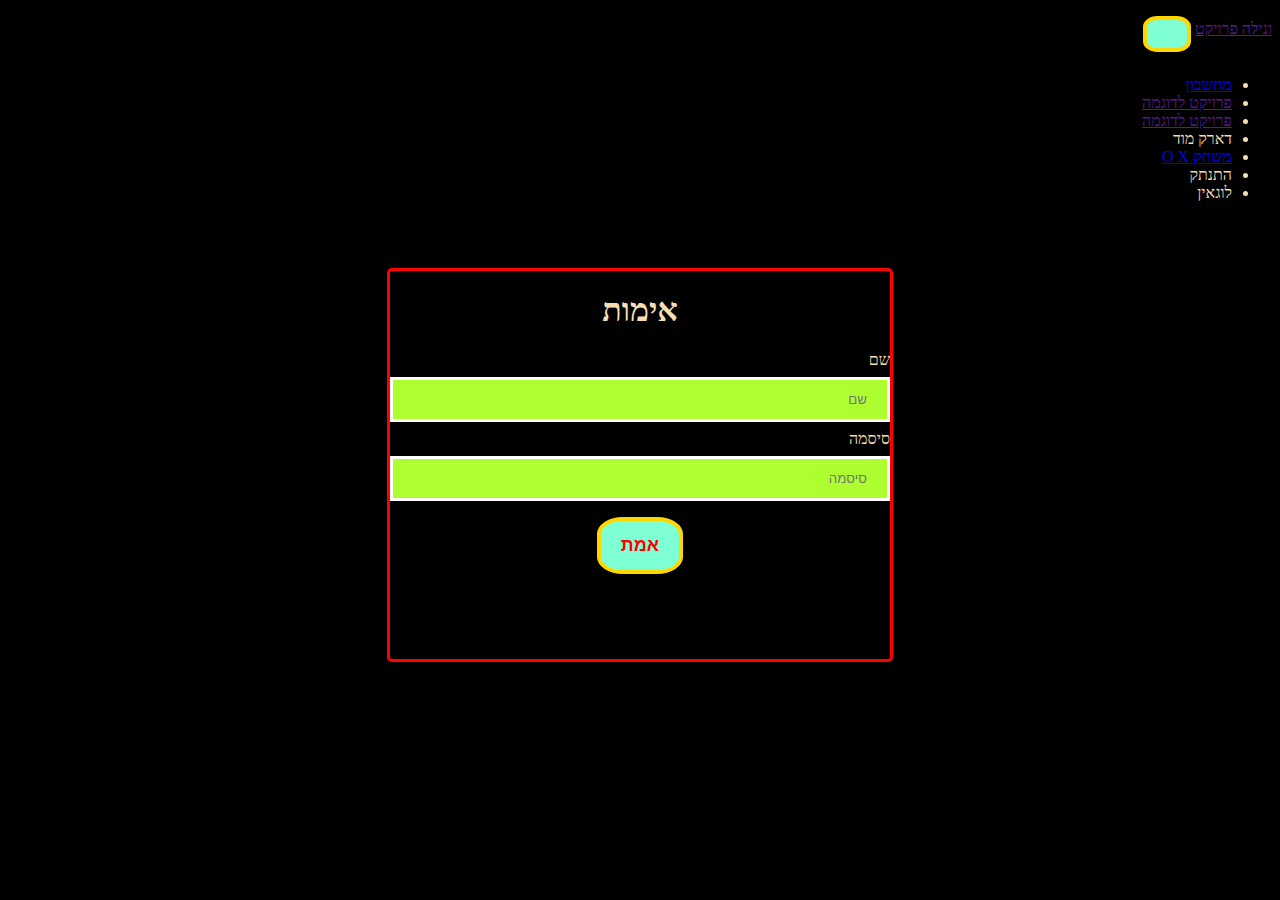
<file: index.html>
<!DOCTYPE html>
<html lang="en">
<head>
    <meta charset="UTF-8">
    <meta http-equiv="X-UA-Compatible" content="IE=edge">
    <meta name="viewport" content="width=device-width, initial-scale=1.0">
    <meta http-equiv="refresh" content="0; url=website/src/index.html">
    <title>Document</title>
</head>
<body>
    
</body>
</html>
</file>
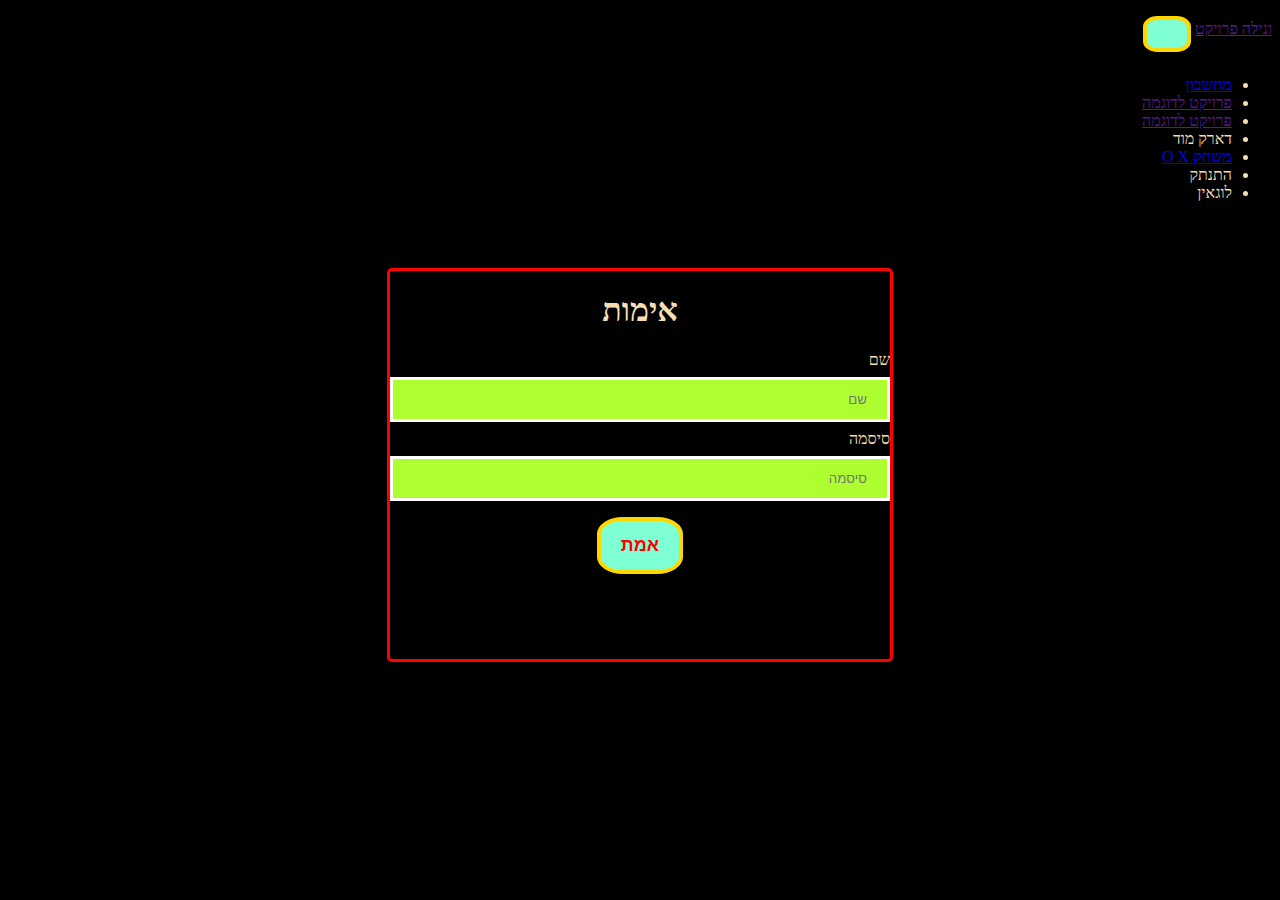
<file: assets/index.html>
<!DOCTYPE html>
<html lang="en">
<head>
    <meta charset="UTF-8">
    <meta http-equiv="X-UA-Compatible" content="IE=edge">
    <meta name="viewport" content="width=device-width, initial-scale=1.0">
    <meta http-equiv="refresh" content="0; url=../website/src/index.html">
    <title>Document</title>
</head>
<body>
    
</body>
</html>
</file>
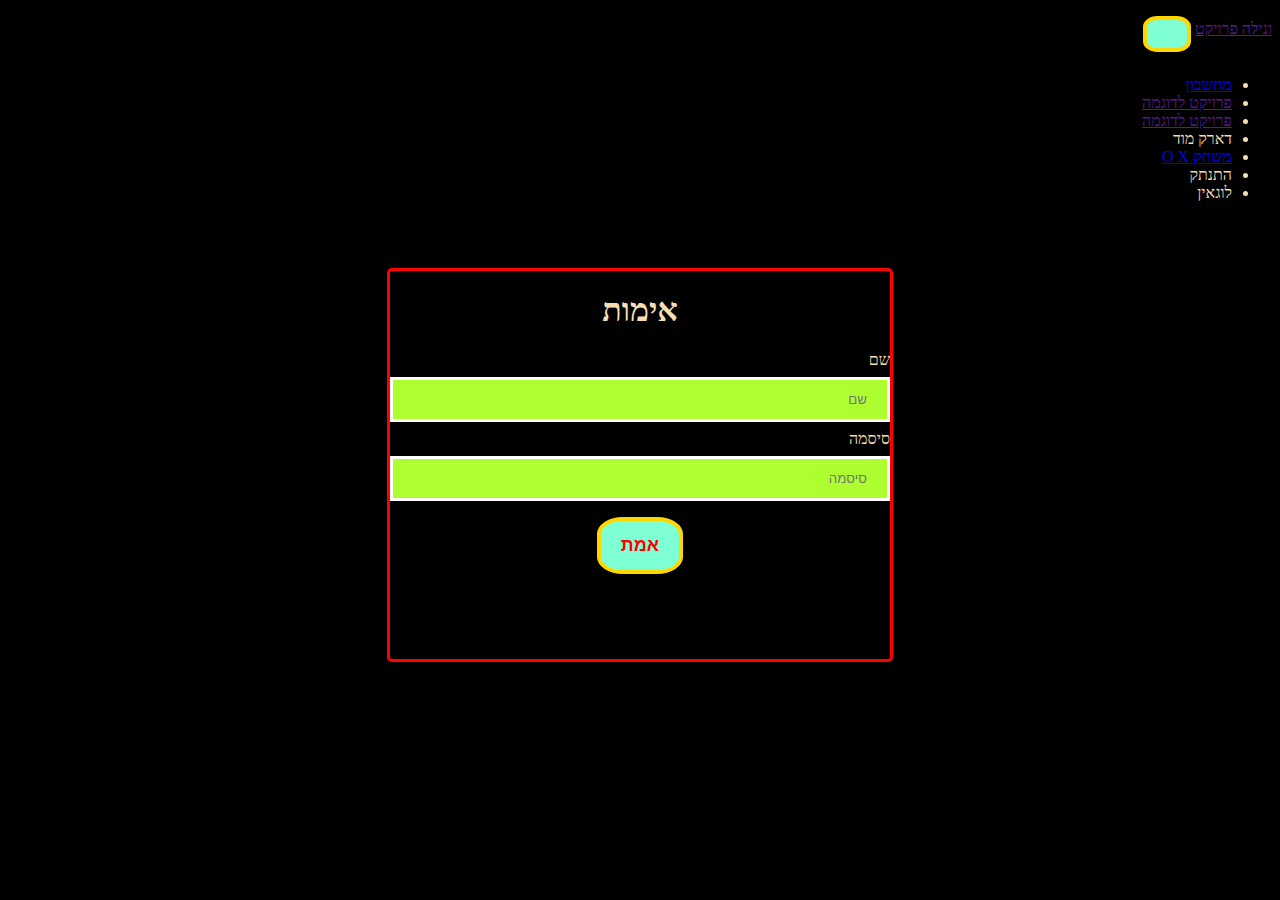
<file: website/index.html>
<!DOCTYPE html>
<html lang="en">
<head>
    <meta charset="UTF-8">
    <meta http-equiv="X-UA-Compatible" content="IE=edge">
    <meta name="viewport" content="width=device-width, initial-scale=1.0">
    <meta http-equiv="refresh" content="0; url=src/index.html">
    <title>Document</title>
</head>
<body>
    
</body>
</html>
</file>
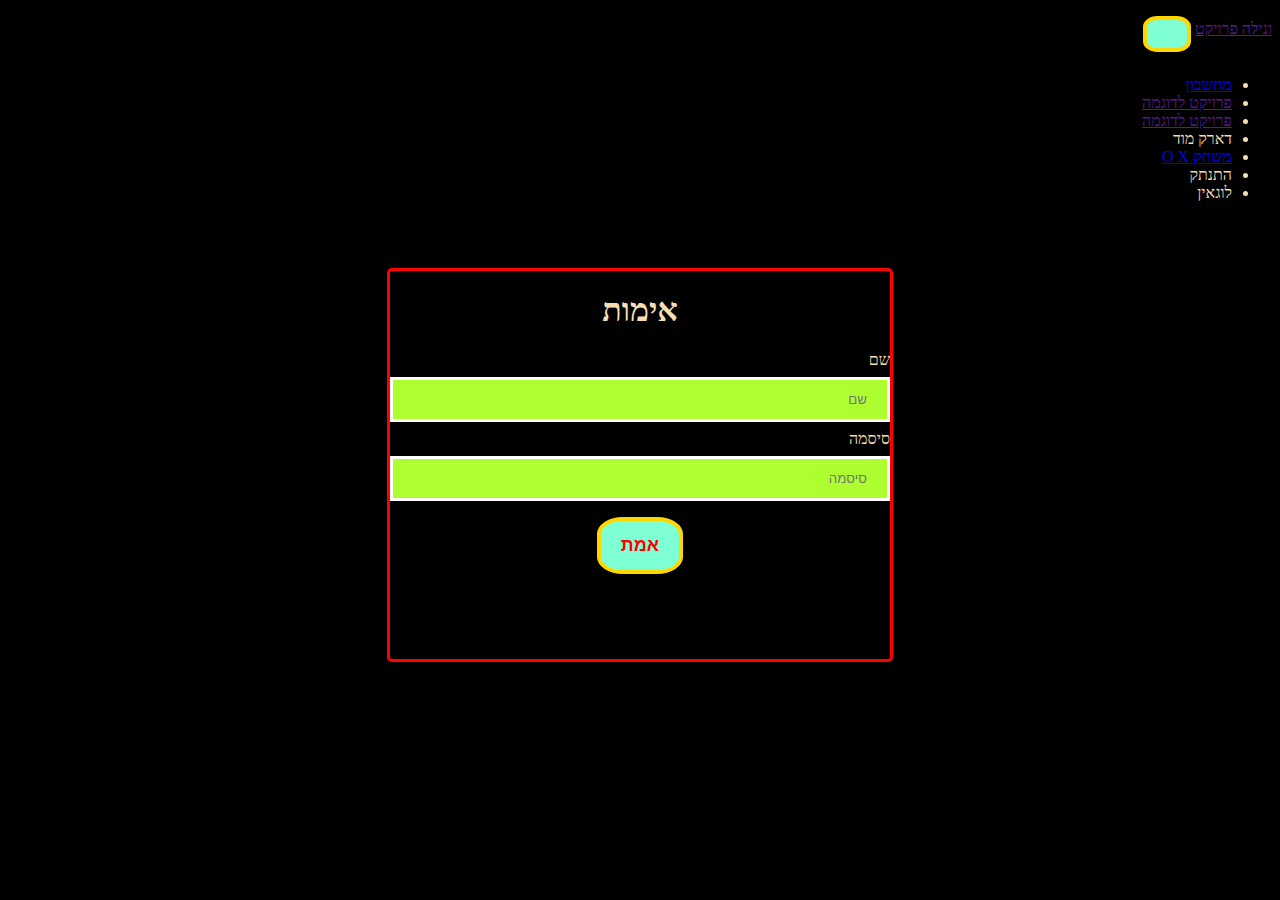
<file: assets/static/index.html>
<!DOCTYPE html>
<html lang="en">
<head>
    <meta charset="UTF-8">
    <meta http-equiv="X-UA-Compatible" content="IE=edge">
    <meta name="viewport" content="width=device-width, initial-scale=1.0">
    <meta http-equiv="refresh" content="0; url=../../website/src/index.html">
    <title>Document</title>
</head>
<body>
    
</body>
</html>
</file>
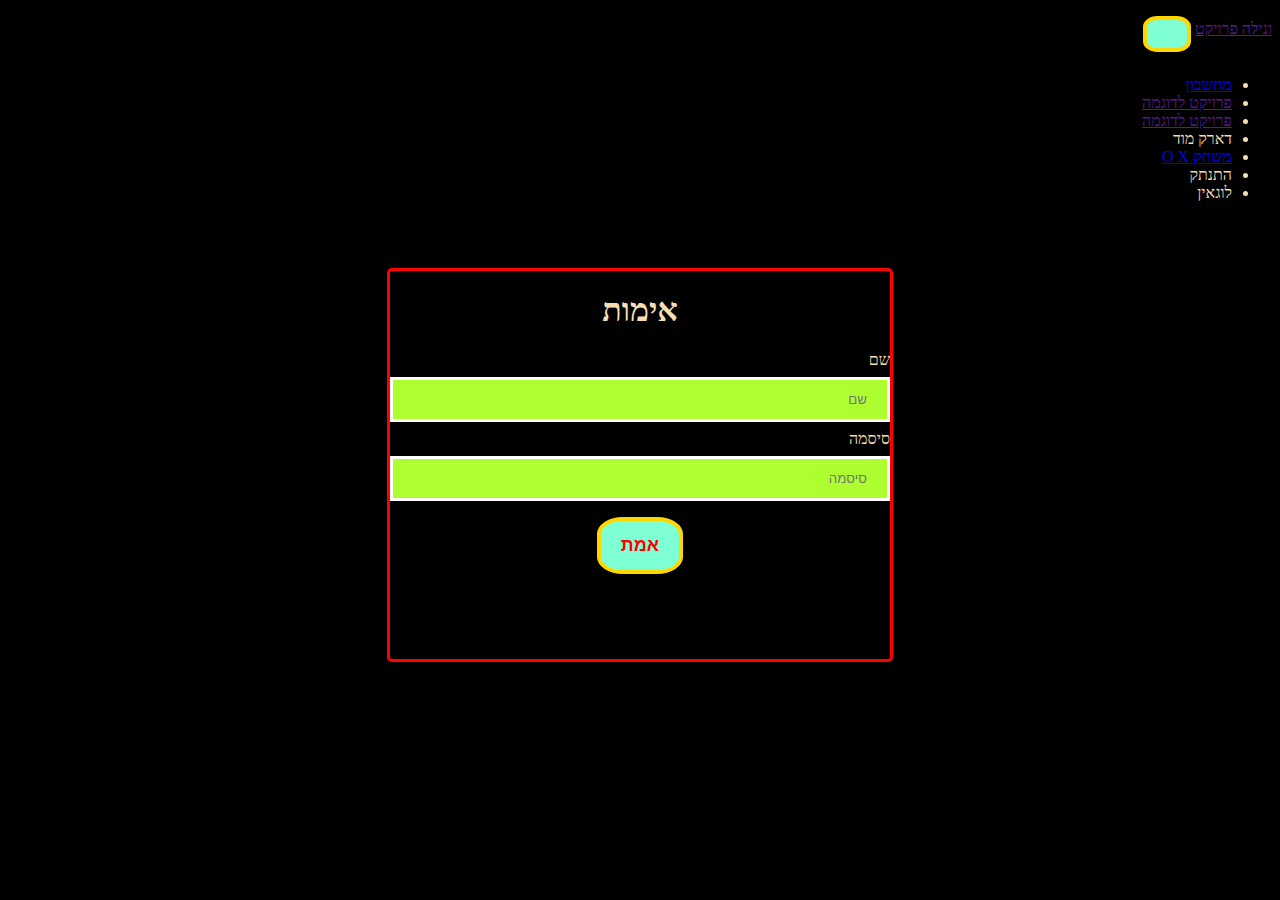
<file: login/src/index.html>
<!DOCTYPE html>
<html lang="en">
<head>
    <meta charset="UTF-8">
    <meta http-equiv="X-UA-Compatible" content="IE=edge">
    <meta name="viewport" content="width=device-width, initial-scale=1.0">
    <meta http-equiv="refresh" content="0; url=login.html">
    <title>Document</title>
</head>
<body>
    
</body>
</html>
</file>
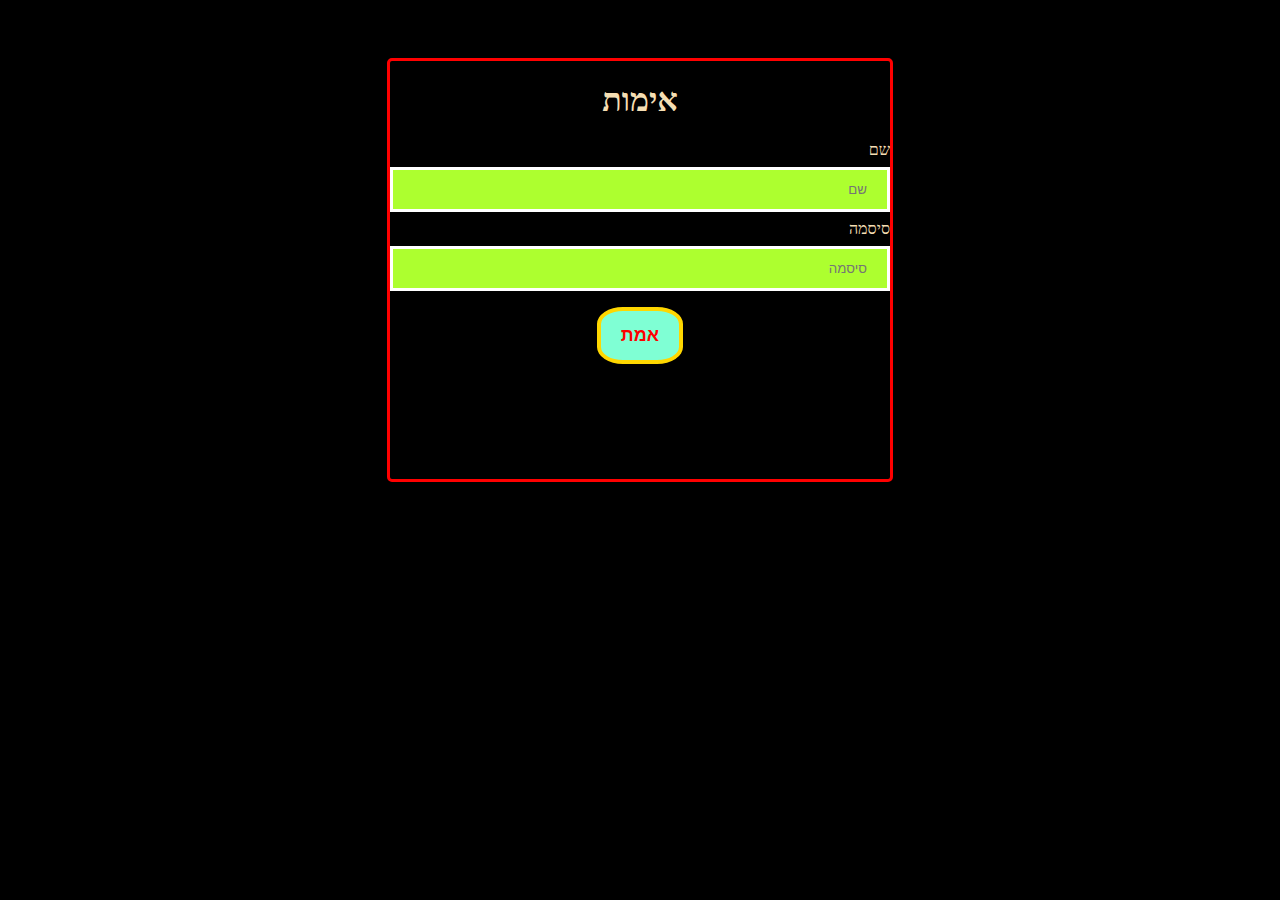
<file: login/src/log.html>
<!DOCTYPE html>
<html lang="he">

<head>
    <meta charset="UTF-8">
    <meta http-equiv="X-UA-Compatible" content="IE=edge">
    <meta name="viewport" content="width=device-width, initial-scale=1.0">
    <link rel="stylesheet" href="../../src/master.css">
    <link rel="stylesheet" href="style.css">
    <!-- <script src="script.js" defer></script> -->
    <script src="log.js" defer></script>
    <title>Login</title>
</head>

<body>
    <div class="container ">
        <div id="form" class="container login-form">
            <h1>אימות</h1>
            <form>
                <label for="name">שם</label>
                <input type="text" name="name" id="username" placeholder="שם">
                <label for="password">סיסמה</label>
                <input type="password" name="password" id="password" placeholder="סיסמה">
            </form>
            <button id="button" onclick="get_users()">אמת</button>
            <h2><label id="lbl"></label></h2>
            <h2><label id="lbl2"></label><br><label id="lbl3"></label></h2>
            
                     
        </div>
    </div>
    <div class="container" id="admin">
        <!-- <script src="admin.js"></script> -->
        <br>
    </div>
    </div>
</body>

</html>
</file>
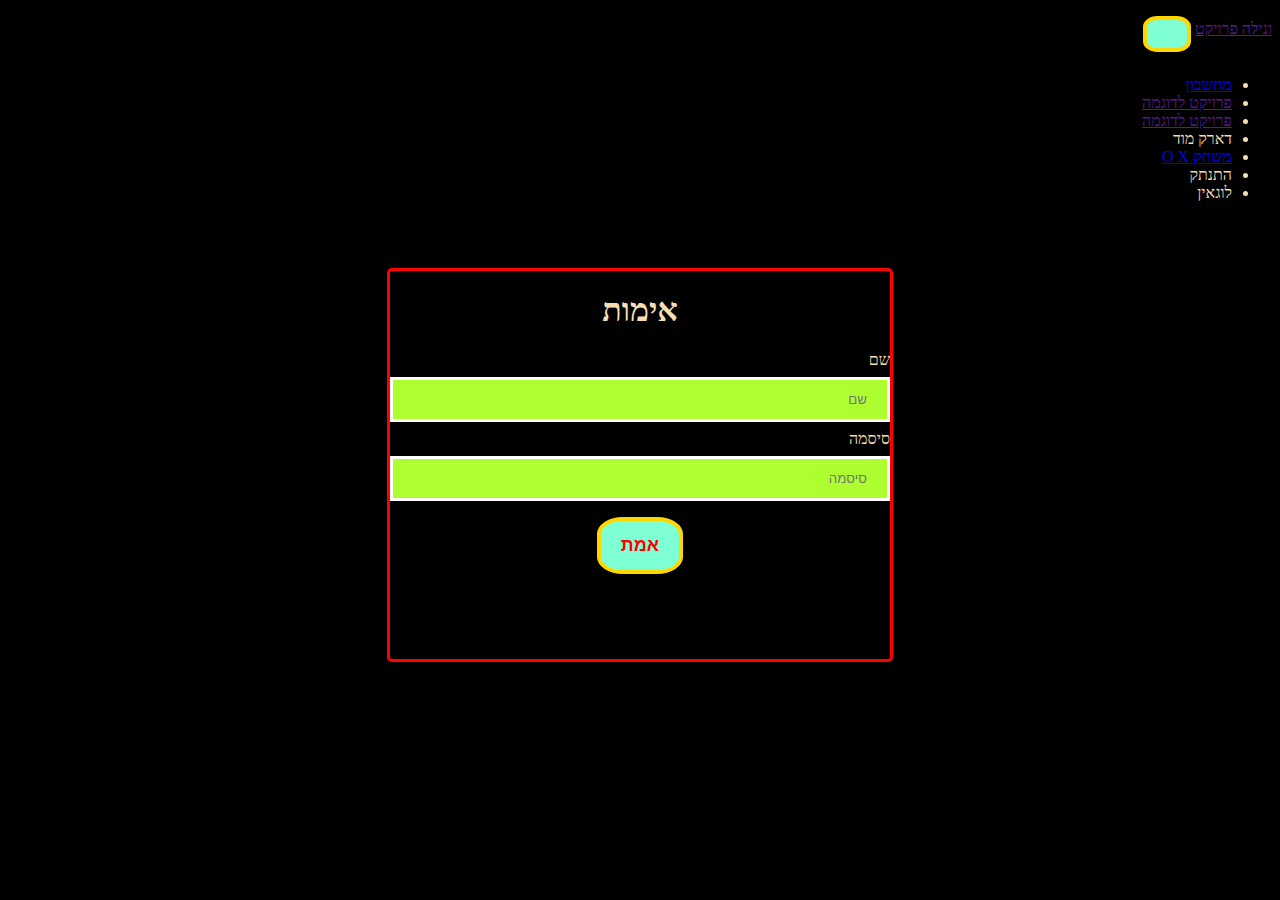
<file: login/src/login.html>
<!DOCTYPE html>
<html lang="he">

<head>
    <meta charset="UTF-8">
    <meta http-equiv="X-UA-Compatible" content="IE=edge">
    <meta name="viewport" content="width=device-width, initial-scale=1.0">
    <!-- jQuery linking -->
    <script src="https://code.jquery.com/jquery-3.6.3.js"
        integrity="sha256-nQLuAZGRRcILA+6dMBOvcRh5Pe310sBpanc6+QBmyVM=" crossorigin="anonymous">
        </script>
    <!-- jQuery linking -->

    <!-- bootstrap -->
    <!-- CSS only -->
    <link href="https://cdn.jsdelivr.net/npm/bootstrap@5.2.3/dist/css/bootstrap.min.css" rel="stylesheet"
        integrity="sha384-rbsA2VBKQhggwzxH7pPCaAqO46MgnOM80zW1RWuH61DGLwZJEdK2Kadq2F9CUG65" crossorigin="anonymous">
    <!-- JavaScript Bundle with Popper -->
    <script src="https://cdn.jsdelivr.net/npm/bootstrap@5.2.3/dist/js/bootstrap.bundle.min.js"
        integrity="sha384-kenU1KFdBIe4zVF0s0G1M5b4hcpxyD9F7jL+jjXkk+Q2h455rYXK/7HAuoJl+0I4" crossorigin="anonymous"
        defer></script>
    <!-- /bootstrap -->

    <link rel="stylesheet" href="../../src/master.css">
    <link rel="stylesheet" href="style.css">
    <script src="script.js" defer></script>
    <script src="../../website/src/script.js" defer></script>
    <title>Login</title>
</head>

<body>
    <header>
        <nav class="navbar navbar-dark bg-dark navbar-expand-lg">
            <div class="container-fluid ">
                <a class="nav-item btn btn-primary me-2 active nav-link disabled" href="" >ונילה פרויקט</a>
                <button class="navbar-toggler" type="button" data-bs-toggle="collapse" data-bs-target="#navbarNav"
                    aria-controls="navbarNav" aria-expanded="false" aria-label="Toggle navigation">
                    <span class="navbar-toggler-icon"></span>
                </button>
                <div class="collapse navbar-collapse nav justify-content-center" id="navbarNav">
                    <ul class="navbar-nav dropdown-center">
                        <li class="nav-item btn btn-success me-2"> <a class="nav-link btn btn-link disabled"
                                href="https://sh770.github.io/calc/">מחשבון</a> </li>
                        <li class="nav-item btn btn-primary me-2"> <a class="nav-link disabled" href="">פרויקט
                                לדוגמה</a> </li>
                        <li class="nav-item btn btn-info me-2"> <a class="nav-link disabled" href="">פרויקט לדוגמה</a>
                        </li>
                        <li class="nav-item btn btn-dark me-2"> <a class="nav-link"  id="darkmode">דארק מוד</a>
                        </li>
                        <li class="nav-item btn btn-warning me-2"> <a class="nav-link disabled"
                                href="https://sh770.github.io/progex/p19/">משחק O X</a> </li>
                        <li class="nav-item btn btn-danger me-2"> <a class="nav-link" onclick="logout()">התנתק</a> </li>
                        <li class="nav-item btn btn-secondary me-2"> <a class="nav-link" onclick="login()">לוגאין</a> </li>
                    </ul>
                </div>
            </div>
        </nav>
    </header>
    <main>
        <div class="container ">
            <div id="form" class="container login-form">
                <h1>אימות</h1>
                <form>
                    <label for="name">שם</label>
                    <input type="text" name="name" id="username" placeholder="שם">
                    <label for="password">סיסמה</label>
                    <input type="password" name="password" id="password" placeholder="סיסמה">
                </form>
                <button id="button" onclick="checknull()">אמת</button>

                <h2><label id="lbl"></label></h2>
                <h3><label id="lbl2"></label></h3>
                <label id="lbl3"></label>
            </div>
        </div>
        <div class="container" id="admin">
            <!-- <script src="admin.js"></script> -->
            <br>
        </div>
        </div>
    </main>
    <footer>

    </footer>
</body>

</html>
</file>
<file: src/master.css>
body{
    direction: rtl;
}
</file>
<file: login/src/style.css>
/* center the login form in the middle of the screen */
body {
  direction: rtl;
  background-color: black;
  color: wheat;
}

.container {
  width: 50%;
  height: 50%;
  padding: auto;
  margin: auto;
  position: relative;
  top: auto;
  left: auto;
  display: flex;
  flex-wrap: nowrap;
  justify-content: center;
  align-items: center;
}



.login-form {
  margin-top: 50px;
  width: 500px;
  height: auto;
  border: 3px solid red;
  border-radius: 5px;
  display: flex;
  flex-direction: column;
  justify-content: center;
  align-items: center;
}



/* Full-width inputs */
input[type=text],
input[type=password] {
  width: 100%;
  padding: 12px 20px;
  margin: 8px 0;
  display: inline-block;
  border: 3px solid white;
  box-sizing: border-box;
  background-color: greenyellow;
}

/* Set a style for all buttons */
button {
  background-color: aquamarine;
  color: red;
  padding: 14px 20px;
  margin: 8px 0;
  border: 4px solid gold;
  border-radius: 30%;
  cursor: pointer;
  width: auto;
  font-size: large;
  font-weight: bold;
}

/* Add a hover effect for buttons */
button:hover {
  background-color: blueviolet;
  opacity: 0.8;
}



#admin {
  display: flex;
  flex-direction: column;
  justify-content: center;
  align-items: center;
  text-align: center;
  display: none;
}
</file>
